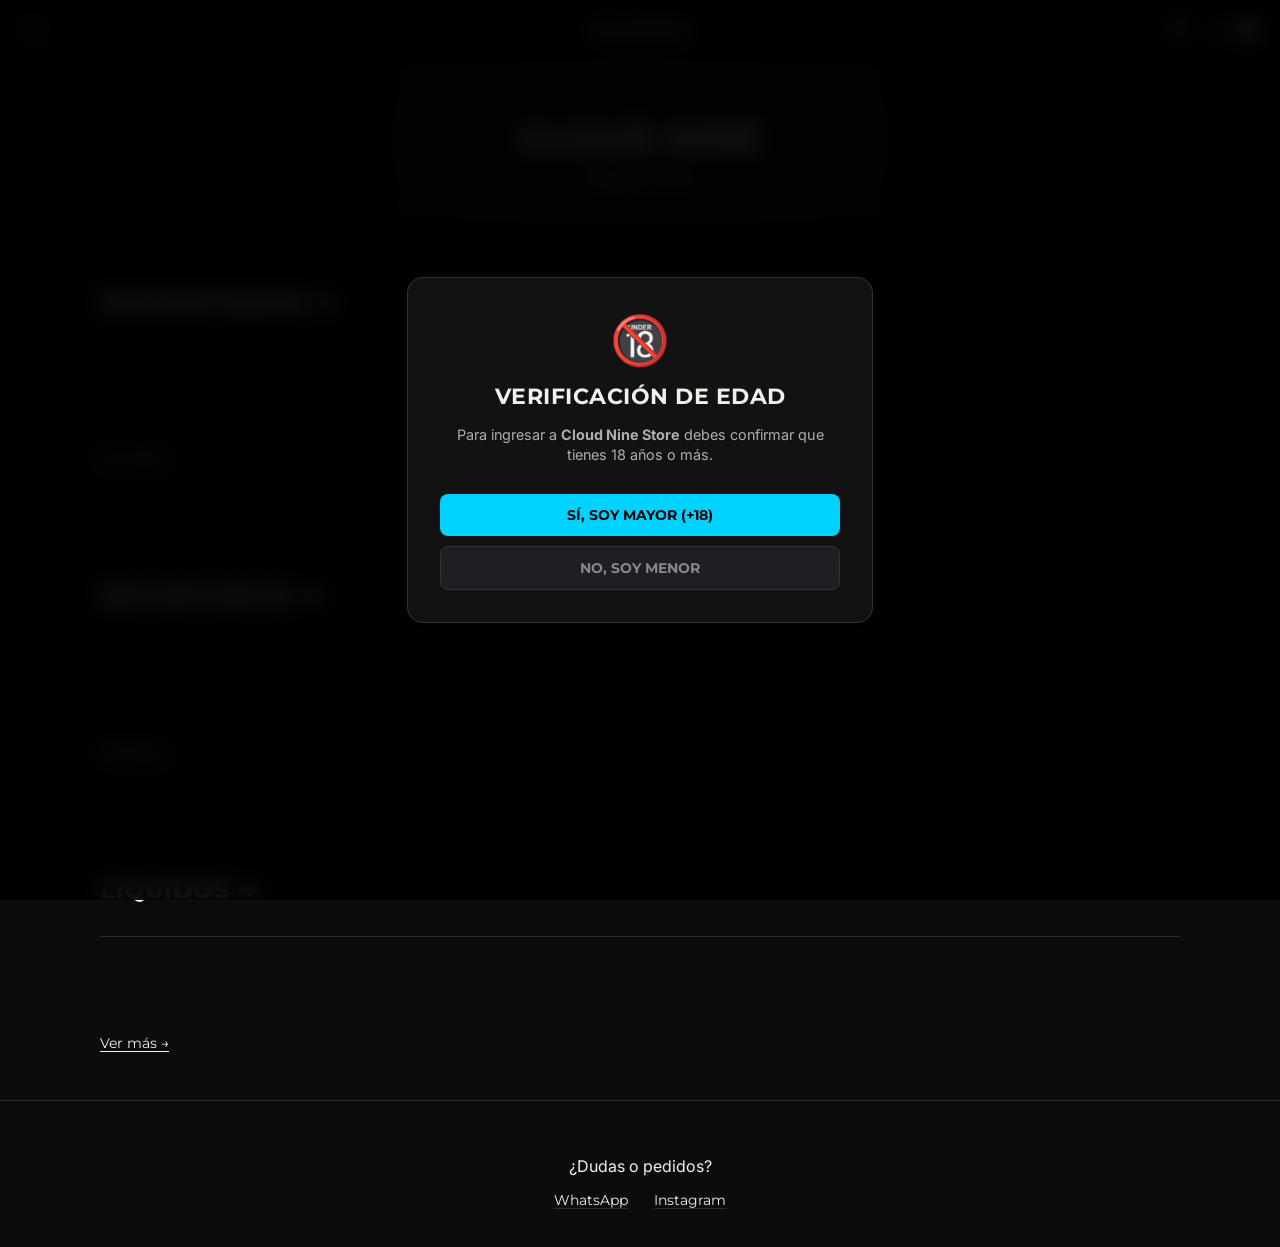
<file: index.html>
<!DOCTYPE html>
<html lang="es-AR">
<head>
  <meta charset="utf-8">
  <meta name="viewport" content="width=device-width, initial-scale=1">

  <!-- Open Graph / Facebook / WhatsApp -->
  <meta property="og:type" content="website" />
  <meta property="og:url" content="https://tu-dominio.com/" />
  <meta property="og:title" content="Cloud Nine Vape Store | Catálogo Online" />
  <meta property="og:description" content="E-liquids, pod systems y descartables con envío directo. Revisa nuestro catálogo actualizado." />
  <meta property="og:image" content="https://tu-dominio.com/assets/og-image.jpg" />

  <!-- Twitter -->
  <meta name="twitter:card" content="summary_large_image" />
  <meta name="twitter:title" content="Cloud Nine Vape Store | Catálogo Online" />
  <meta name="twitter:description" content="E-liquids, pod systems y descartables con envío directo. Revisa nuestro catálogo actualizado." />
  <meta name="twitter:image" content="https://tu-dominio.com/assets/og-image.jpg" />

  <title>Cloud Nine | Vape Store</title>
  
  <!-- Favicon -->
  <link rel="icon" type="image/png" href="logo.png">
  
  <link rel="stylesheet" href="style.css">

  <!-- Google Fonts: Montserrat & Inter -->
  <link rel="preconnect" href="https://fonts.googleapis.com">
  <link rel="preconnect" href="https://fonts.gstatic.com" crossorigin>
  <link href="https://fonts.googleapis.com/css2?family=Inter:wght@400;500;600&family=Montserrat:wght@600;700;800&display=swap" rel="stylesheet">
</head>
<body>

  <!-- TOPBAR -->
  <nav class="topbar">
    <button class="menu-toggle" id="menuToggle" aria-expanded="false" aria-label="Abrir menú">
      <span></span>
      <span></span>
      <span></span>
    </button>

    <a href="index.html" class="brand-logo">Cloud Nine</a>

    <div class="topbar-actions">
      <button class="search-toggle" id="searchToggle" aria-label="Abrir buscador">🔍</button>
      <button class="cart-toggle" id="cartToggle" aria-label="Ver carrito">
        🛒 <span class="cart-count" id="cartCount">0</span>
      </button>
    </div>
  </nav>

  <!-- Buscador flotante -->
  <div class="search-bar" id="searchBar">
    <input type="text" id="searchInput" placeholder="Buscar modelo, marca o sabor..." aria-label="Buscar productos">
    <button id="searchClose" aria-label="Cerrar búsqueda">×</button>
  </div>

  <!-- Menú lateral -->
  <div class="menu-overlay" id="menuOverlay">
    <button class="menu-close" id="menuClose" aria-label="Cerrar menú">×</button>
    <a href="index.html">Inicio</a>

    <details class="menu-group">
      <summary>Descartables</summary>
      <div class="submenu" id="submenu-descartables"></div>
    </details>

    <details class="menu-group">
      <summary>Recargables</summary>
      <div class="submenu" id="submenu-recargables"></div>
    </details>

    <details class="menu-group">
      <summary>Líquidos</summary>
      <div class="submenu" id="submenu-liquidos"></div>
    </details>
  </div>

  <!-- PANEL DEL CARRITO -->
  <aside class="cart-panel" id="cartPanel">
    <div class="cart-header">
      <h2>Tu Carrito</h2>
      <button id="cartClose" aria-label="Cerrar carrito">&times;</button>
    </div>

    <div id="cartItems" class="cart-items"></div>

    <div class="cart-checkout-form">
      <h4>Datos para el pedido</h4>
      
      <label for="clientName">Nombre y Apellido</label>
      <input type="text" id="clientName" placeholder="Ej: Lucas Pérez" required />

      <label for="deliveryMethod">Método de entrega</label>
      <select id="deliveryMethod">
        <option value="retiro">Retiro en persona</option>
        <option value="alta-gracia">Envío en Alta Gracia (GRATIS)</option>
        <option value="alrededores">Envío a alrededores ($5.000)</option>
      </select>

      <div id="shippingSummary" class="shipping-summary">
        <span class="shipping-label">Costo de envío:</span>
        <span id="shippingCostBadge" class="badge-free">¡GRATIS!</span>
      </div>

      <div id="townGroup" class="address-group" style="display: none;">
        <label for="clientTown">Localidad de alrededores</label>
        <select id="clientTown">
          <option value="Anisacate">Anisacate</option>
          <option value="La Bolsa">La Bolsa</option>
          <option value="Villa del Prado">Villa del Prado</option>
          <option value="Los Aromos">Los Aromos</option>
          <option value="La Serranita">La Serranita</option>
          <option value="Santa Ana">Santa Ana</option>
          <option value="Falda del Carmen">Falda del Carmen</option>
          <option value="Otro">Otro (Especificar)</option>
        </select>

        <div id="customTownGroup" style="display: none; margin-top: 8px;">
          <label for="clientCustomTown">Nombre de la localidad / paraje</label>
          <input type="text" id="clientCustomTown" placeholder="Ej: Valle Alegre, San Isidro, etc." />
        </div>
      </div>

      <div id="addressGroup" class="address-group" style="display: none;">
        <label for="clientAddress">Dirección de envío</label>
        <input type="text" id="clientAddress" placeholder="Ej: Calle / Av. y altura" />
      </div>
    </div>

    <div class="cart-footer">
      <div id="cartTotal" class="cart-total">Total: $ 0</div>
      <button id="btnMercadoPago" class="btn-mp">
        💳 Pagar con Mercado Pago
      </button>
      <button id="cartCheckout" class="cart-checkout-btn">
        📲 Pedir por WhatsApp
      </button>
    </div>
  </aside>

  <!-- HEADER / HERO -->
  <header class="main-header">
    <h1>Cloud Nine</h1>
    <p>Catálogo Online</p>
  </header>

  <main>

    <section class="catalog">

      <a href="descartables.html" class="section-head-link">
        <div class="section-head">
          <h2>Descartables ➔</h2>
        </div>
      </a>

      <div class="grid" id="grid-descartables"></div>

      <a class="ver-mas" href="descartables.html">
        Ver más →
      </a>
    </section>

    <section class="catalog">
      <a href="recargables.html" class="section-head-link">
        <div class="section-head">
          <h2>Recargables ➔</h2>
        </div>
      </a>

      <div class="grid" id="grid-recargables"></div>

      <a class="ver-mas" href="recargables.html">
        Ver más →
      </a>
    </section>

    <section class="catalog">
      <a href="liquidos.html" class="section-head-link">
        <div class="section-head">
          <h2>Líquidos ➔</h2>
        </div>
      </a>

      <div class="grid" id="grid-liquidos"></div>

      <a class="ver-mas" href="liquidos.html">
        Ver más →
      </a>
    </section>
  </main>

  <div id="toast" class="toast"></div>

  <footer>
    <p>¿Dudas o pedidos?</p>
    <div class="links">
      <a href="https://wa.me/5493547322726" target="_blank">WhatsApp</a>
      <a href="https://instagram.com/cloudnine.ag" target="_blank">Instagram</a>
    </div>
  </footer>

  <script src="script.js"></script>
  <div id="backdrop" class="backdrop"></div>

  <div id="ageModal" class="age-modal">
    <div class="age-modal-content">
      <div class="age-modal-icon">🔞</div>
      <h2>Verificación de Edad</h2>
      <p>Para ingresar a <strong>Cloud Nine Store</strong> debes confirmar que tienes 18 años o más.</p>
      <div class="age-modal-buttons">
        <button id="btnAgeYes" class="age-btn primary">SÍ, SOY MAYOR (+18)</button>
        <button id="btnAgeNo" class="age-btn secondary">NO, SOY MENOR</button>
      </div>
    </div>
  </div>


</body>
</html>
</file>
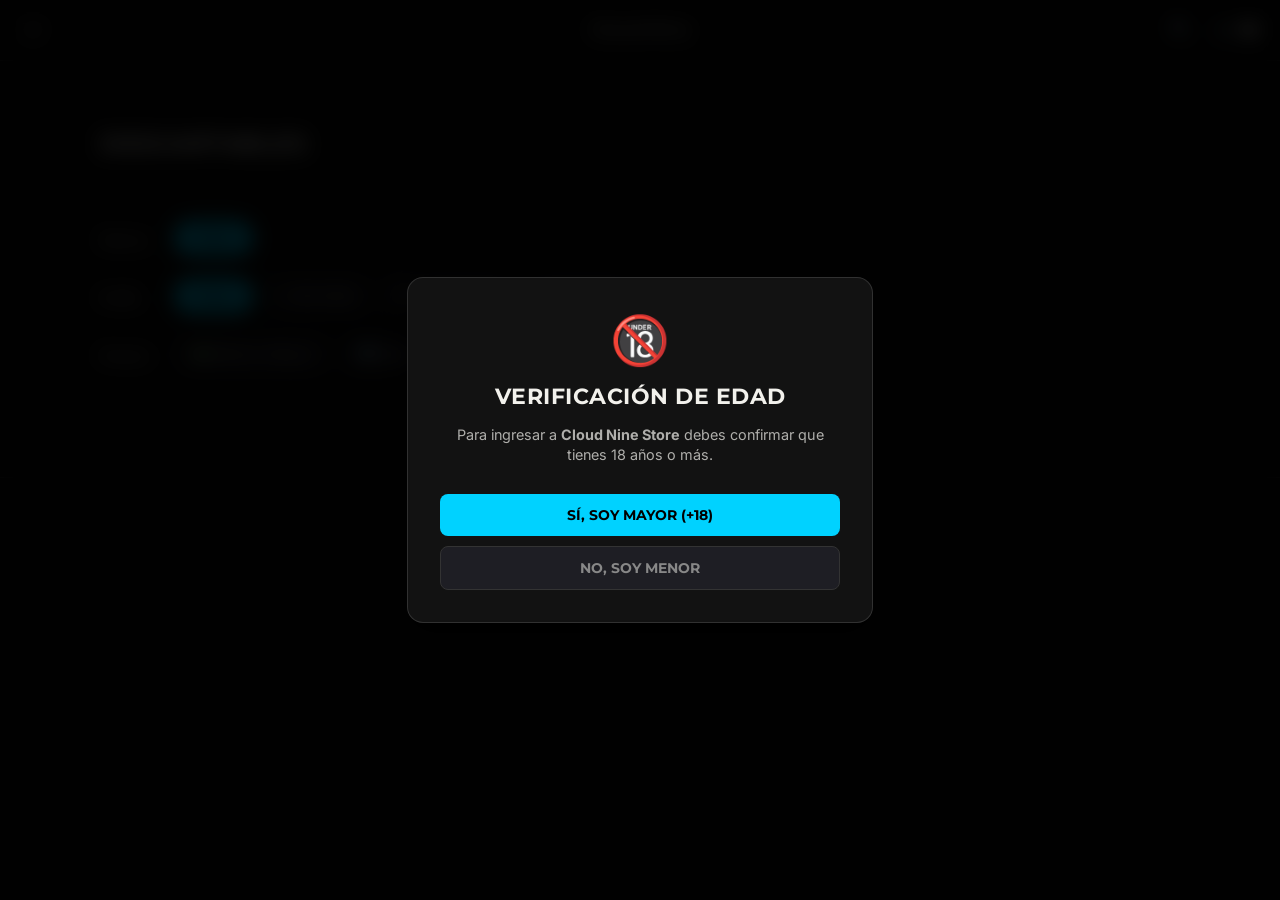
<file: descartables.html>
<!DOCTYPE html>
<html lang="es-AR">
	<head>
	  <meta charset="utf-8">
	  <meta name="viewport" content="width=device-width, initial-scale=1">

	  <!-- Open Graph / Facebook / WhatsApp -->
		<meta property="og:type" content="website" />
		<meta property="og:url" content="https://tu-dominio.com/" />
		<meta property="og:title" content="Cloud Nine Vape Store | Catálogo Online" />
		<meta property="og:description" content="E-liquids, pod systems y descartables con envío directo. Revisa nuestro catálogo actualizado." />
		<meta property="og:image" content="https://tu-dominio.com/assets/og-image.jpg" />

		<!-- Twitter -->
		<meta name="twitter:card" content="summary_large_image" />
		<meta name="twitter:title" content="Cloud Nine Vape Store | Catálogo Online" />
		<meta name="twitter:description" content="E-liquids, pod systems y descartables con envío directo. Revisa nuestro catálogo actualizado." />
		<meta name="twitter:image" content="https://tu-dominio.com/assets/og-image.jpg" />

	  <title>Descartables | Cloud Nine</title>
	  <link rel="stylesheet" href="style.css">

    <!-- Google Fonts: Montserrat & Inter -->
    <link rel="preconnect" href="https://fonts.googleapis.com">
    <link rel="preconnect" href="https://fonts.gstatic.com" crossorigin>
    <link href="https://fonts.googleapis.com/css2?family=Inter:wght@400;500;600&family=Montserrat:wght@600;700;800&display=swap" rel="stylesheet">
    <!-- Favicon -->
<link rel="icon" type="image/png" href="logo.png">

	</head>
	<body>

		<nav class="topbar">

  <!-- 1. Izquierda: Hamburguesa -->
  <button class="menu-toggle" id="menuToggle" aria-expanded="false" aria-label="Abrir menú">
    <span></span>
    <span></span>
    <span></span>
  </button>

  <!-- 2. Centro: Marca -->
 <a href="index.html" class="brand-logo">Cloud Nine</a>

  <!-- 3. Derecha: Acciones (Lupa + Carrito) -->
  <div class="topbar-actions">
    <button class="search-toggle" id="searchToggle" aria-label="Abrir buscador">
      🔍
    </button>

    <button class="cart-toggle" id="cartToggle" aria-label="Ver carrito">
      🛒 <span class="cart-count" id="cartCount">0</span>
    </button>
  </div>

</nav>

		  <!-- Buscador flotante en el header -->
		<div class="search-bar" id="searchBar">
		   	<input 
		      type="text" 
		      id="searchInput" 
		      placeholder="Buscar modelo, marca o sabor..." 
		      aria-label="Buscar productos"
		    >
		    <button id="searchClose" aria-label="Cerrar búsqueda">×</button>
		</div>


	  <div class="menu-overlay" id="menuOverlay">

	    <button class="menu-close" id="menuClose" aria-label="Cerrar menú">
	      ×
	    </button>

	    <a href="index.html">Inicio</a>

	    <details class="menu-group">
	      <summary>Descartables</summary>
	      <div class="submenu" id="submenu-descartables"></div>
	    </details>

	    <details class="menu-group">
	      <summary>Recargables</summary>
	      <div class="submenu" id="submenu-recargables"></div>
	    </details>

	    <details class="menu-group">
	      <summary>Líquidos</summary>
	      <div class="submenu" id="submenu-liquidos"></div>
	    </details>

	  </div>


  <!-- PANEL DEL CARRITO -->
<aside class="cart-panel" id="cartPanel">
  <div class="cart-header">
    <h2>Tu Carrito</h2>
    <button id="cartClose" aria-label="Cerrar carrito">&times;</button>
  </div>

  <!-- Lista dinámica de productos agregados -->
  <div id="cartItems" class="cart-items"></div>

  <!-- FORMULARIO DE DATOS DEL CLIENTE DENTRO DEL CARTPANEL -->
  <div class="cart-checkout-form">
    <h4>Datos para el pedido</h4>
    
    <label for="clientName">Nombre y Apellido</label>
    <input type="text" id="clientName" placeholder="Ej: Lucas Pérez" required />

    <label for="deliveryMethod">Método de entrega</label>
    <select id="deliveryMethod">
      <option value="retiro">Retiro en persona</option>
      <option value="alta-gracia">Envío en Alta Gracia (GRATIS)</option>
      <option value="alrededores">Envío a alrededores ($5.000)</option>
    </select>

    <!-- RESUMEN / INDICADOR VISUAL DE ENVÍO -->
    <div id="shippingSummary" class="shipping-summary">
      <span class="shipping-label">Costo de envío:</span>
      <span id="shippingCostBadge" class="badge-free">¡GRATIS!</span>
    </div>

    <!-- Selector de localidades para alrededores -->
    <div id="townGroup" class="address-group" style="display: none;">
      <label for="clientTown">Localidad de alrededores</label>
      <select id="clientTown">
        <option value="Anisacate">Anisacate</option>
        <option value="La Bolsa">La Bolsa</option>
        <option value="Villa del Prado">Villa del Prado</option>
        <option value="Los Aromos">Los Aromos</option>
        <option value="La Serranita">La Serranita</option>
        <option value="Santa Ana">Santa Ana</option>
        <option value="Falda del Carmen">Falda del Carmen</option>
        <option value="Otro">Otro (Especificar)</option>
      </select>

      <!-- Campo que se abre SOLO si elige "Otro" -->
      <div id="customTownGroup" style="display: none; margin-top: 8px;">
        <label for="clientCustomTown">Nombre de la localidad / paraje</label>
        <input type="text" id="clientCustomTown" placeholder="Ej: Valle Alegre, San Isidro, etc." />
      </div>
    </div>

    <!-- Campo de dirección para envíos -->
    <div id="addressGroup" class="address-group" style="display: none;">
      <label for="clientAddress">Dirección de envío</label>
      <input type="text" id="clientAddress" placeholder="Ej: Calle / Av. y altura" />
    </div>
  </div>

  <!-- RESUMEN Y BOTÓN -->
    <div class="cart-footer">
      <div id="cartTotal" class="cart-total">Total: $ 0</div>
      <button id="btnMercadoPago" class="btn-mp">
        💳 Pagar con Mercado Pago
      </button>
      <button id="cartCheckout" class="cart-checkout-btn">
        📲 Pedir por WhatsApp
      </button>
    </div>
  </aside>


		<main>

    		<section class="catalog">

      			<div class="section-head">
        			<h2>Descartables</h2>
      			</div>

      			<div class="filters-container">
  						<div class="filter-group">
	              <span class="filter-label">Marca:</span>
	              <div class="puff-filters" id="brandFilters">
	                <button class="filter-btn active" data-brand="all">Todas</button>
	              </div>
          		</div>

						  <div class="filter-group">
						    <span class="filter-label">Puffs:</span>
						    <div class="puff-filters" id="puffFilters">
						      <button class="filter-btn active" data-range="all">Todos</button>
						      <button class="filter-btn" data-range="low">&lt; 10k Puffs</button>
						      <button class="filter-btn" data-range="mid">10k - 25k Puffs</button>
						      <button class="filter-btn" data-range="high">+30k Puffs</button>
						    </div>
						  </div>

						  <div class="filter-group">
						    <span class="filter-label">Precio:</span>
						    <div class="puff-filters">
						      <button class="filter-btn sort-btn" onclick="ordenarProductos('asc', this)">💵 Menor a Mayor</button>
						      <button class="filter-btn sort-btn" onclick="ordenarProductos('desc', this)">💎 Mayor a Menor</button>
						    </div>
						  </div>

						</div>

      			<!-- El script.js cargará todos los descartables acá -->
      			<div class="grid" id="grid-descartables"></div>
    		
    		</section>
  		</main>

<!-- Toast Notification -->
<div id="toast" class="toast"></div>

	  <footer>

	    <p>¿Dudas o pedidos?</p>

	    <div class="links">

	      <a href="https://wa.me/5493547322726" target="_blank">
	        WhatsApp
	      </a>

	      <a href="https://instagram.com/cloudnine.ag" target="_blank">
	        Instagram
	      </a>

	    </div>

	  </footer>


	  <script src="script.js"></script>
  <!-- Backdrop/Overlay global -->
  <div id="backdrop" class="backdrop"></div>

	<div id="ageModal" class="age-modal">
	  <div class="age-modal-content">
	    <div class="age-modal-icon">🔞</div>
	    <h2>Verificación de Edad</h2>
	    <p>Para ingresar a <strong>Cloud Nine Store</strong> debes confirmar que tienes 18 años o más.</p>
	    <div class="age-modal-buttons">
	      <button id="btnAgeYes" class="age-btn primary">SÍ, SOY MAYOR (+18)</button>
	      <button id="btnAgeNo" class="age-btn secondary">NO, SOY MENOR</button>
	    </div>
	  </div>
	</div>


	</body>
</html>
</file>
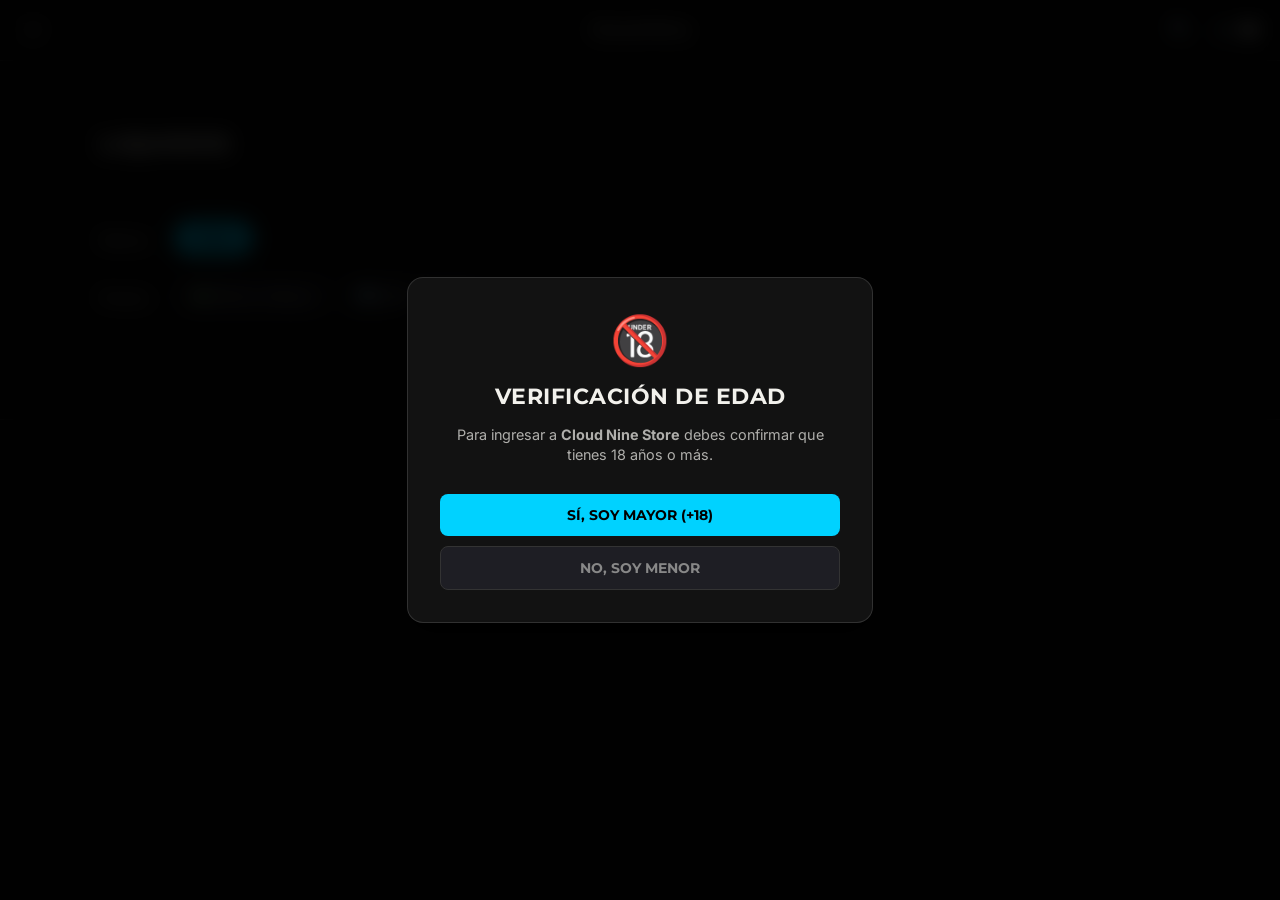
<file: liquidos.html>
<!DOCTYPE html>
<html lang="es-AR">
	<head>
	  <meta charset="utf-8">
	  <meta name="viewport" content="width=device-width, initial-scale=1">

    <!-- Open Graph / Facebook / WhatsApp -->
    <meta property="og:type" content="website" />
    <meta property="og:url" content="https://tu-dominio.com/" />
    <meta property="og:title" content="Cloud Nine Vape Store | Catálogo Online" />
    <meta property="og:description" content="E-liquids, pod systems y descartables con envío directo. Revisa nuestro catálogo actualizado." />
    <meta property="og:image" content="https://tu-dominio.com/assets/og-image.jpg" />

    <!-- Twitter -->
    <meta name="twitter:card" content="summary_large_image" />
    <meta name="twitter:title" content="Cloud Nine Vape Store | Catálogo Online" />
    <meta name="twitter:description" content="E-liquids, pod systems y descartables con envío directo. Revisa nuestro catálogo actualizado." />
    <meta name="twitter:image" content="https://tu-dominio.com/assets/og-image.jpg" />


	  <title>Líquidos | Cloud Nine</title>
	  <link rel="stylesheet" href="style.css">

          <!-- Google Fonts: Montserrat & Inter -->
    <link rel="preconnect" href="https://fonts.googleapis.com">
    <link rel="preconnect" href="https://fonts.gstatic.com" crossorigin>
    <link href="https://fonts.googleapis.com/css2?family=Inter:wght@400;500;600&family=Montserrat:wght@600;700;800&display=swap" rel="stylesheet">
    <!-- Favicon -->
<link rel="icon" type="image/png" href="logo.png">

	</head>
	<body>

<nav class="topbar">

  <!-- 1. Izquierda: Hamburguesa -->
  <button class="menu-toggle" id="menuToggle" aria-expanded="false" aria-label="Abrir menú">
    <span></span>
    <span></span>
    <span></span>
  </button>

  <!-- 2. Centro: Marca -->
  <a href="index.html" class="brand-logo">Cloud Nine</a>

  <!-- 3. Derecha: Acciones (Lupa + Carrito) -->
  <div class="topbar-actions">
    <button class="search-toggle" id="searchToggle" aria-label="Abrir buscador">
      🔍
    </button>

    <button class="cart-toggle" id="cartToggle" aria-label="Ver carrito">
      🛒 <span class="cart-count" id="cartCount">0</span>
    </button>
  </div>

</nav>
<!-- Buscador flotante en el header -->
	  	<div class="search-bar" id="searchBar">
	    	<input 
		      type="text" 
		      id="searchInput" 
		      placeholder="Buscar modelo, marca o sabor..." 
		      aria-label="Buscar productos"
	    	>
	    	<button id="searchClose" aria-label="Cerrar búsqueda">×</button>
	  	</div>


	  	<div class="menu-overlay" id="menuOverlay">

		    <button class="menu-close" id="menuClose" aria-label="Cerrar menú">
		      ×
		    </button>

		    <a href="index.html">Inicio</a>

		    <details class="menu-group">
		      	<summary>Descartables</summary>
		      	<div class="submenu" id="submenu-descartables"></div>
		    </details>

		    <details class="menu-group">
		      	<summary>Recargables</summary>
		      	<div class="submenu" id="submenu-recargables"></div>
		    </details>

		    <details class="menu-group">
		      	<summary>Líquidos</summary>
		      	<div class="submenu" id="submenu-liquidos"></div>
		    </details>

	 	</div>


  <!-- PANEL DEL CARRITO -->
<aside class="cart-panel" id="cartPanel">
  <div class="cart-header">
    <h2>Tu Carrito</h2>
    <button id="cartClose" aria-label="Cerrar carrito">&times;</button>
  </div>

  <!-- Lista dinámica de productos agregados -->
  <div id="cartItems" class="cart-items"></div>

  <!-- FORMULARIO DE DATOS DEL CLIENTE DENTRO DEL CARTPANEL -->
  <div class="cart-checkout-form">
    <h4>Datos para el pedido</h4>
    
    <label for="clientName">Nombre y Apellido</label>
    <input type="text" id="clientName" placeholder="Ej: Lucas Pérez" required />

    <label for="deliveryMethod">Método de entrega</label>
    <select id="deliveryMethod">
      <option value="retiro">Retiro en persona</option>
      <option value="alta-gracia">Envío en Alta Gracia (GRATIS)</option>
      <option value="alrededores">Envío a alrededores ($5.000)</option>
    </select>

    <!-- RESUMEN / INDICADOR VISUAL DE ENVÍO -->
    <div id="shippingSummary" class="shipping-summary">
      <span class="shipping-label">Costo de envío:</span>
      <span id="shippingCostBadge" class="badge-free">¡GRATIS!</span>
    </div>

    <!-- Selector de localidades para alrededores -->
    <div id="townGroup" class="address-group" style="display: none;">
      <label for="clientTown">Localidad de alrededores</label>
      <select id="clientTown">
        <option value="Anisacate">Anisacate</option>
        <option value="La Bolsa">La Bolsa</option>
        <option value="Villa del Prado">Villa del Prado</option>
        <option value="Los Aromos">Los Aromos</option>
        <option value="La Serranita">La Serranita</option>
        <option value="Santa Ana">Santa Ana</option>
        <option value="Falda del Carmen">Falda del Carmen</option>
        <option value="Otro">Otro (Especificar)</option>
      </select>

      <!-- Campo que se abre SOLO si elige "Otro" -->
      <div id="customTownGroup" style="display: none; margin-top: 8px;">
        <label for="clientCustomTown">Nombre de la localidad / paraje</label>
        <input type="text" id="clientCustomTown" placeholder="Ej: Valle Alegre, San Isidro, etc." />
      </div>
    </div>

    <!-- Campo de dirección para envíos -->
    <div id="addressGroup" class="address-group" style="display: none;">
      <label for="clientAddress">Dirección de envío</label>
      <input type="text" id="clientAddress" placeholder="Ej: Calle / Av. y altura" />
    </div>
  </div>

  <!-- RESUMEN Y BOTÓN -->
    <div class="cart-footer">
      <div id="cartTotal" class="cart-total">Total: $ 0</div>
      <button id="btnMercadoPago" class="btn-mp">
        💳 Pagar con Mercado Pago
      </button>
      <button id="cartCheckout" class="cart-checkout-btn">
        📲 Pedir por WhatsApp
      </button>
    </div>
</aside>

		<main>

    		<section class="catalog">

      			<div class="section-head">
        			<h2>Liquidos</h2>
      			</div>

            <div class="filters-container">

              <div class="filter-group">
                <span class="filter-label">Marca:</span>
                  <div class="puff-filters" id="brandFilters">
                    <button class="filter-btn active" data-brand="all">Todas</button>
                    </div>
              </div>

              <div class="filter-group">
                <span class="filter-label">Precio:</span>
                <div class="puff-filters">
                  <button class="filter-btn sort-btn" onclick="ordenarProductos('asc', this)">💵 Menor a Mayor</button>
                  <button class="filter-btn sort-btn" onclick="ordenarProductos('desc', this)">💎 Mayor a Menor</button>
                </div>
              </div>
            </div>


      <!-- El script.js cargará todos los liquidos acá -->
      		<div class="grid" id="grid-liquidos"></div>
    		
    		</section>
  		</main>

<!-- Toast Notification -->
<div id="toast" class="toast"></div>

	  <footer>

	    <p>¿Dudas o pedidos?</p>

	    <div class="links">

	      <a href="https://wa.me/5493547322726" target="_blank">
	        WhatsApp
	      </a>

	      <a href="https://instagram.com/cloudnine.ag" target="_blank">
	        Instagram
	      </a>

	    </div>

	  </footer>


	  <script src="script.js"></script>
  <!-- Backdrop/Overlay global -->
  <div id="backdrop" class="backdrop"></div>

  <div id="ageModal" class="age-modal">
    <div class="age-modal-content">
      <div class="age-modal-icon">🔞</div>
      <h2>Verificación de Edad</h2>
      <p>Para ingresar a <strong>Cloud Nine Store</strong> debes confirmar que tienes 18 años o más.</p>
      <div class="age-modal-buttons">
        <button id="btnAgeYes" class="age-btn primary">SÍ, SOY MAYOR (+18)</button>
        <button id="btnAgeNo" class="age-btn secondary">NO, SOY MENOR</button>
      </div>
    </div>
  </div>

	</body>
</html>
</file>
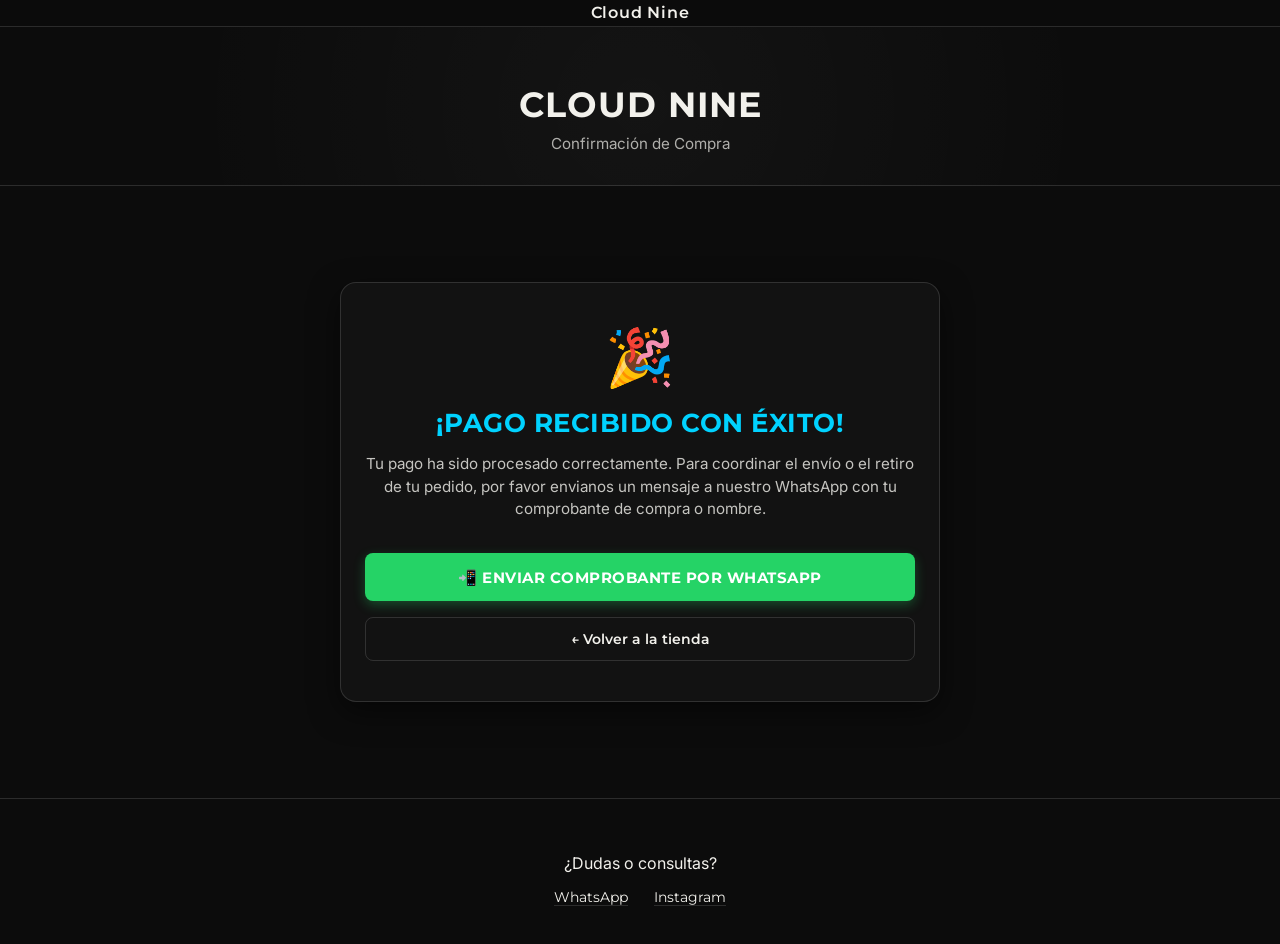
<file: pago-exitoso.html>
<!DOCTYPE html>
<html lang="es-AR">
<head>
  <meta charset="utf-8">
  <meta name="viewport" content="width=device-width, initial-scale=1">

  <title>¡Pago Exitoso! | Cloud Nine</title>
  
  <!-- Favicon -->
  <link rel="icon" type="image/png" href="logo.png">
  
  <link rel="stylesheet" href="style.css">

  <!-- Google Fonts: Montserrat & Inter -->
  <link rel="preconnect" href="https://fonts.googleapis.com">
  <link rel="preconnect" href="https://fonts.gstatic.com" crossorigin>
  <link href="https://fonts.googleapis.com/css2?family=Inter:wght@400;500;600&family=Montserrat:wght@600;700;800&display=swap" rel="stylesheet">

  <style>
    .success-container {
      max-width: 550px;
      margin: 3rem auto;
      padding: 2.5rem 1.5rem;
      text-align: center;
      background: #121212;
      border: 1px solid var(--line);
      border-radius: 16px;
      box-shadow: 0 10px 30px rgba(0, 0, 0, 0.5);
    }

    .success-icon {
      font-size: 3.5rem;
      margin-bottom: 1rem;
      display: inline-block;
    }

    .success-title {
      font-family: var(--font-titles);
      font-size: 1.6rem;
      color: #00d2ff;
      margin: 0 0 0.8rem 0;
    }

    .success-text {
      font-family: var(--font-body);
      font-size: 0.95rem;
      opacity: 0.8;
      line-height: 1.5;
      margin-bottom: 2rem;
    }

    .actions-group {
      display: flex;
      flex-direction: column;
      gap: 1rem;
    }

    .btn-wsp {
      background-color: #25d366;
      color: #ffffff;
      font-family: var(--font-titles);
      font-weight: 700;
      font-size: 0.95rem;
      text-transform: uppercase;
      letter-spacing: 0.5px;
      padding: 0.9rem 1.2rem;
      border-radius: 8px;
      text-decoration: none;
      display: flex;
      align-items: center;
      justify-content: center;
      gap: 0.5rem;
      box-shadow: 0 4px 12px rgba(37, 211, 102, 0.3);
      transition: all 0.2s ease;
    }

    .btn-wsp:hover {
      background-color: #1ebc57;
      transform: translateY(-2px);
      box-shadow: 0 6px 16px rgba(37, 211, 102, 0.4);
    }

    .btn-back {
      background: transparent;
      color: var(--ink);
      border: 1px solid var(--line);
      font-family: var(--font-titles);
      font-weight: 600;
      font-size: 0.85rem;
      padding: 0.8rem 1.2rem;
      border-radius: 8px;
      text-decoration: none;
      transition: all 0.2s ease;
    }

    .btn-back:hover {
      border-color: var(--ink);
      background: rgba(255, 255, 255, 0.05);
    }
  </style>
</head>
<body>

  <!-- TOPBAR -->
  <nav class="topbar">
    <a href="index.html" class="brand-logo">Cloud Nine</a>
  </nav>

  <!-- HEADER / HERO -->
  <header class="main-header">
    <h1>Cloud Nine</h1>
    <p>Confirmación de Compra</p>
  </header>

  <main class="catalog">
    <div class="success-container">
      <div class="success-icon">🎉</div>
      <h2 class="success-title">¡Pago Recibido con Éxito!</h2>
      <p class="success-text">
        Tu pago ha sido procesado correctamente. Para coordinar el envío o el retiro de tu pedido, por favor envianos un mensaje a nuestro WhatsApp con tu comprobante de compra o nombre.
      </p>

      <div class="actions-group">
        <a href="https://wa.me/5493547322726?text=Hola!%20Acabo%20de%20realizar%20un%20pago%20por%20Mercado%20Pago%20en%20la%20web%20y%20quiero%20coordinar%20mi%20pedido." target="_blank" class="btn-wsp">
          📲 Enviar comprobante por WhatsApp
        </a>

        <a href="index.html" class="btn-back">
          ← Volver a la tienda
        </a>
      </div>
    </div>
  </main>

  <footer>
    <p>¿Dudas o consultas?</p>
    <div class="links">
      <a href="https://wa.me/5493547322726" target="_blank">WhatsApp</a>
      <a href="https://instagram.com/cloudnine.ag" target="_blank">Instagram</a>
    </div>
  </footer>

  <script>
    // Limpia el carrito en LocalStorage al completar el pago exitosamente
    localStorage.removeItem('cart');
  </script>

</body>
</html>
</file>
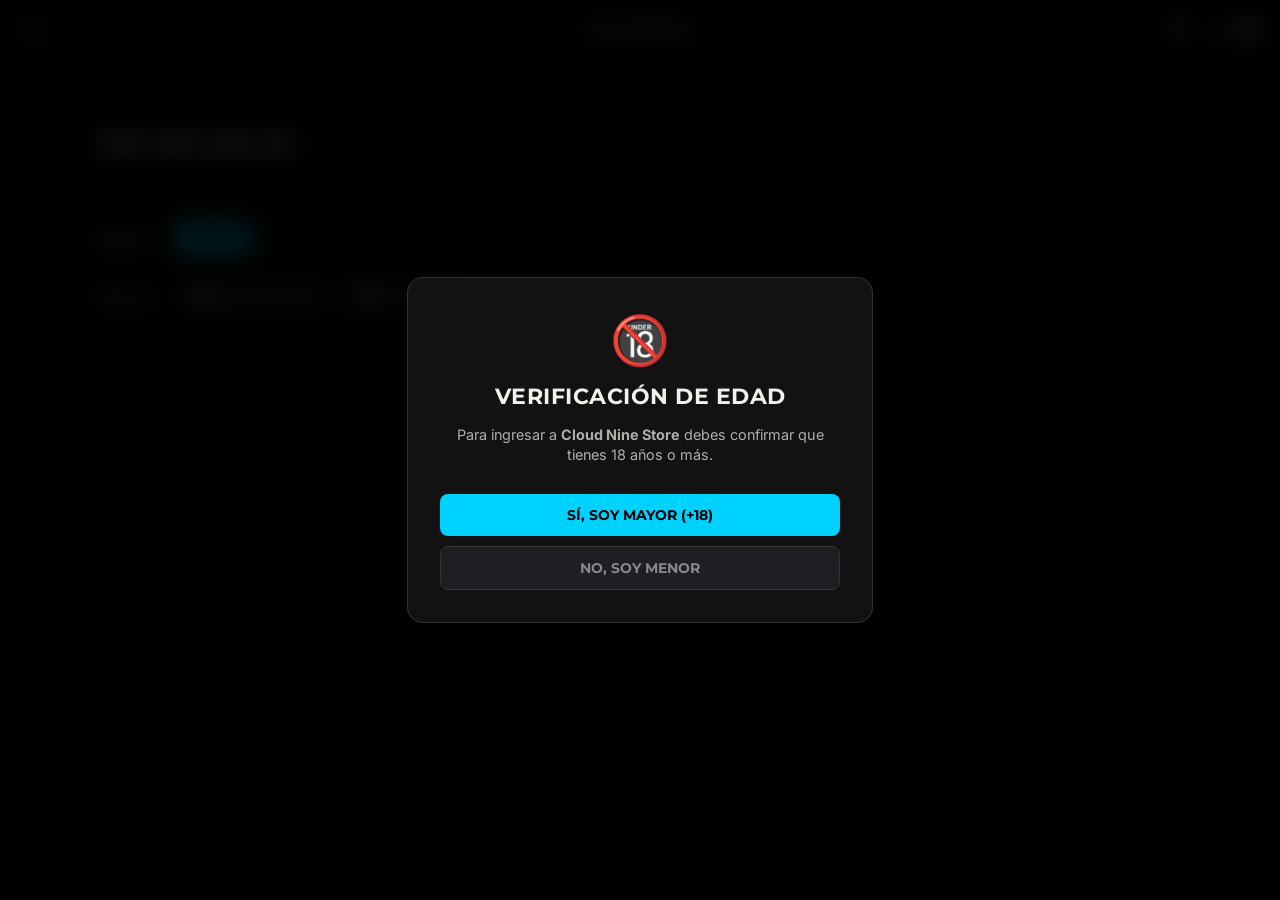
<file: recargables.html>
<!DOCTYPE html>
<html lang="es-AR">
<head>
  <meta charset="utf-8">
  <meta name="viewport" content="width=device-width, initial-scale=1">

    <!-- Open Graph / Facebook / WhatsApp -->
  <meta property="og:type" content="website" />
  <meta property="og:url" content="https://tu-dominio.com/" />
  <meta property="og:title" content="Cloud Nine Vape Store | Catálogo Online" />
  <meta property="og:description" content="E-liquids, pod systems y descartables con envío directo. Revisa nuestro catálogo actualizado." />
  <meta property="og:image" content="https://tu-dominio.com/assets/og-image.jpg" />

  <!-- Twitter -->
  <meta name="twitter:card" content="summary_large_image" />
  <meta name="twitter:title" content="Cloud Nine Vape Store | Catálogo Online" />
  <meta name="twitter:description" content="E-liquids, pod systems y descartables con envío directo. Revisa nuestro catálogo actualizado." />
  <meta name="twitter:image" content="https://tu-dominio.com/assets/og-image.jpg" />


  <title>Recargables | Cloud Nine</title>
  <link rel="stylesheet" href="style.css">

      <!-- Google Fonts: Montserrat & Inter -->
  <link rel="preconnect" href="https://fonts.googleapis.com">
  <link rel="preconnect" href="https://fonts.gstatic.com" crossorigin>
  <link href="https://fonts.googleapis.com/css2?family=Inter:wght@400;500;600&family=Montserrat:wght@600;700;800&display=swap" rel="stylesheet">
  <!-- Favicon -->
<link rel="icon" type="image/png" href="logo.png">

</head>
<body>

	<nav class="topbar">

  <!-- 1. Izquierda: Hamburguesa -->
	  	<button class="menu-toggle" id="menuToggle" aria-expanded="false" aria-label="Abrir menú">
		    <span></span>
		    <span></span>
		    <span></span>
	  	</button>

  <!-- 2. Centro: Marca -->
  		<a href="index.html" class="brand-logo">Cloud Nine</a>

  <!-- 3. Derecha: Acciones (Lupa + Carrito) -->
	  	<div class="topbar-actions">
			<button class="search-toggle" id="searchToggle" aria-label="Abrir buscador">
	      🔍
	    	</button>

	    	<button class="cart-toggle" id="cartToggle" aria-label="Ver carrito">
	      🛒 <span class="cart-count" id="cartCount">0</span>
	    	</button>
	  	</div>

	</nav>

	<!-- Buscador flotante en el header -->
	<div class="search-bar" id="searchBar">
	    <input 
	      type="text" 
	      id="searchInput" 
	      placeholder="Buscar modelo, marca o sabor..." 
	      aria-label="Buscar productos"
	    >
	    <button id="searchClose" aria-label="Cerrar búsqueda">×</button>
	</div>


	  <div class="menu-overlay" id="menuOverlay">

	    <button class="menu-close" id="menuClose" aria-label="Cerrar menú">
	      ×
	    </button>

	    <a href="index.html">Inicio</a>

	    <details class="menu-group">
	      <summary>Descartables</summary>
	      <div class="submenu" id="submenu-descartables"></div>
	    </details>

	    <details class="menu-group">
	      <summary>Recargables</summary>
	      <div class="submenu" id="submenu-recargables"></div>
	    </details>

	    <details class="menu-group">
	      <summary>Líquidos</summary>
	      <div class="submenu" id="submenu-liquidos"></div>
	    </details>

	  </div>


  <!-- PANEL DEL CARRITO -->

<aside class="cart-panel" id="cartPanel">
  <div class="cart-header">
    <h2>Tu Carrito</h2>
    <button id="cartClose" aria-label="Cerrar carrito">&times;</button>
  </div>

  <!-- Lista dinámica de productos agregados -->
  <div id="cartItems" class="cart-items"></div>

  <!-- FORMULARIO DE DATOS DEL CLIENTE DENTRO DEL CARTPANEL -->
  <div class="cart-checkout-form">
    <h4>Datos para el pedido</h4>
    
    <label for="clientName">Nombre y Apellido</label>
    <input type="text" id="clientName" placeholder="Ej: Lucas Pérez" required />

    <label for="deliveryMethod">Método de entrega</label>
    <select id="deliveryMethod">
      <option value="retiro">Retiro en persona</option>
      <option value="alta-gracia">Envío en Alta Gracia (GRATIS)</option>
      <option value="alrededores">Envío a alrededores ($5.000)</option>
    </select>

    <!-- RESUMEN / INDICADOR VISUAL DE ENVÍO -->
    <div id="shippingSummary" class="shipping-summary">
      <span class="shipping-label">Costo de envío:</span>
      <span id="shippingCostBadge" class="badge-free">¡GRATIS!</span>
    </div>

    <!-- Selector de localidades para alrededores -->
    <div id="townGroup" class="address-group" style="display: none;">
      <label for="clientTown">Localidad de alrededores</label>
      <select id="clientTown">
        <option value="Anisacate">Anisacate</option>
        <option value="La Bolsa">La Bolsa</option>
        <option value="Villa del Prado">Villa del Prado</option>
        <option value="Los Aromos">Los Aromos</option>
        <option value="La Serranita">La Serranita</option>
        <option value="Santa Ana">Santa Ana</option>
        <option value="Falda del Carmen">Falda del Carmen</option>
        <option value="Otro">Otro (Especificar)</option>
      </select>

      <!-- Campo que se abre SOLO si elige "Otro" -->
      <div id="customTownGroup" style="display: none; margin-top: 8px;">
        <label for="clientCustomTown">Nombre de la localidad / paraje</label>
        <input type="text" id="clientCustomTown" placeholder="Ej: Valle Alegre, San Isidro, etc." />
      </div>
    </div>

    <!-- Campo de dirección para envíos -->
    <div id="addressGroup" class="address-group" style="display: none;">
      <label for="clientAddress">Dirección de envío</label>
      <input type="text" id="clientAddress" placeholder="Ej: Calle / Av. y altura" />
    </div>
  </div>

  <!-- RESUMEN Y BOTÓN -->
    <div class="cart-footer">
      <div id="cartTotal" class="cart-total">Total: $ 0</div>
      <button id="btnMercadoPago" class="btn-mp">
        💳 Pagar con Mercado Pago
      </button>
      <button id="cartCheckout" class="cart-checkout-btn">
        📲 Pedir por WhatsApp
      </button>
    </div>
</aside>


		<main>

    		<section class="catalog">

      			<div class="section-head">
        			<h2>Recargables</h2>
      			</div>

        <div class="filters-container">

          <div class="filter-group">
              <span class="filter-label">Marca:</span>
              <div class="puff-filters" id="brandFilters">
                <button class="filter-btn active" data-brand="all">Todas</button>
              </div>
          </div>
          <div class="filter-group">
            <span class="filter-label">Precio:</span>
            <div class="puff-filters">
              <button class="filter-btn sort-btn" onclick="ordenarProductos('asc', this)">💵 Menor a Mayor</button>
              <button class="filter-btn sort-btn" onclick="ordenarProductos('desc', this)">💎 Mayor a Menor</button>
            </div>
          </div>

        </div>

      <!-- El script.js cargará todos los recargables acá -->
      		<div class="grid" id="grid-recargables"></div>
    		
    		</section>
  		</main>

<!-- Toast Notification -->
<div id="toast" class="toast"></div>

  <footer>

    <p>¿Dudas o pedidos?</p>

    <div class="links">

      <a href="https://wa.me/5493547322726" target="_blank">
        WhatsApp
      </a>

      <a href="https://instagram.com/cloudnine.ag" target="_blank">
        Instagram
      </a>

    </div>

  </footer>


  <script src="script.js"></script>
  <!-- Backdrop/Overlay global -->
  <div id="backdrop" class="backdrop"></div>

  <div id="ageModal" class="age-modal">
    <div class="age-modal-content">
      <div class="age-modal-icon">🔞</div>
      <h2>Verificación de Edad</h2>
      <p>Para ingresar a <strong>Cloud Nine Store</strong> debes confirmar que tienes 18 años o más.</p>
      <div class="age-modal-buttons">
        <button id="btnAgeYes" class="age-btn primary">SÍ, SOY MAYOR (+18)</button>
        <button id="btnAgeNo" class="age-btn secondary">NO, SOY MENOR</button>
      </div>
    </div>
  </div>



</body>
</html>
</file>
<file: style.css>
:root {
  --ink: #F2F1EC;
  --font-titles: 'Montserrat', sans-serif;
  --font-body: 'Inter', sans-serif;
  --paper: #0C0C0C;
  --line: rgba(242, 241, 236, 0.14);
}

body {
  margin: 0;
  background: var(--paper);
  color: var(--ink);
  font-family: var(--font-body);
  -webkit-font-smoothing: antialiased;
}

h1, h2, h3, h4, .brand-tag {
  font-family: var(--font-titles);
  text-transform: uppercase; 
  letter-spacing: 0.5px;
}

.nav-link {
  font-family: var(--font-titles);
  font-weight: 700;
}

html {
  scroll-behavior: smooth;
}

/* ==========================
   TOPBAR & NAVEGACIÓN SUPERIOR
   ========================== */

.topbar,
nav {
  font-family: var(--font-titles);
}

.topbar {
  display: flex;
  align-items: center;
  justify-content: space-between;
  padding: 0.8rem 1rem;
  background: rgba(12, 12, 12, 0.95);
  backdrop-filter: blur(10px);
  position: sticky;
  top: 0;
  z-index: 100;
  border-bottom: 1px solid var(--line);
}

.brand-logo {
  position: absolute;
  left: 50%;
  transform: translateX(-50%);
  text-decoration: none;
  color: inherit;
  font-weight: 700;
  white-space: nowrap;
  cursor: pointer;
}

.topbar .brand-logo,
.topbar > span {
  font-weight: 600;
  letter-spacing: 0.05em;
  text-align: center;
  font-family: var(--font-titles);
}

/* Botón Hamburguesa */
.menu-toggle {
  background: none;
  border: none;
  cursor: pointer;
  padding: 0;
  width: 34px;
  height: 34px;
  display: flex;
  flex-direction: column;
  align-items: center;
  justify-content: center;
  gap: 5px;
  z-index: 101;
}

.menu-toggle span {
  display: block;
  width: 20px;
  height: 1px;
  background: var(--ink);
  transition: transform .25s ease, opacity .25s ease;
}

.menu-toggle[aria-expanded="true"] span:nth-child(1) { transform: translateY(6px) rotate(45deg); }
.menu-toggle[aria-expanded="true"] span:nth-child(2) { opacity: 0; }
.menu-toggle[aria-expanded="true"] span:nth-child(3) { transform: translateY(-6px) rotate(-45deg); }

/* Acciones a la Derecha (Lupa + Carrito) */
.topbar-actions {
  display: flex;
  align-items: center;
  gap: 0.8rem;
  z-index: 101;
}

/* Contenedor del encabezado del carrito */
.cart-header {
  display: flex;
  align-items: center;
  justify-content: space-between;
  padding-bottom: 1rem;
  border-bottom: 1px solid rgba(255, 255, 255, 0.1);
  margin-bottom: 1.5rem;
}

.cart-header h2 {
  margin: 0;
  font-size: 1.4rem;
  font-weight: 700;
  color: #ffffff;
  font-family: var(--font-titles);
}

.search-toggle,
.cart-toggle {
  background: none;
  border: none;
  color: var(--ink);
  font-size: 1.1rem;
  cursor: pointer;
  padding: 0.3rem;
  display: flex;
  align-items: center;
  justify-content: center;
  line-height: 1;
  font-family: inherit;
}

.cart-count {
  font-size: 0.7rem;
  background: var(--ink);
  color: var(--paper);
  border-radius: 50%;
  padding: 0.05rem 0.4rem;
  margin-left: 0.2rem;
  font-family: var(--font-body);
}

/* Panel Desplegable del Buscador */
.search-bar {
  position: fixed;
  top: 53px;
  left: 0;
  width: 100%;
  background: #121212;
  border-bottom: 1px solid var(--line);
  padding: 0.8rem 1.4rem;
  display: flex;
  align-items: center;
  gap: 0.8rem;
  box-sizing: border-box;
  z-index: 99;
  transform: translateY(-120%);
  opacity: 0;
  pointer-events: none;
  transition: transform 0.25s ease, opacity 0.25s ease;
  font-family: var(--font-body);
}

.search-bar.open {
  transform: translateY(0);
  opacity: 1;
  pointer-events: all;
}

#searchInput {
  flex: 1;
  background: #1A1A18;
  color: var(--ink);
  border: 1px solid var(--line);
  padding: 0.6rem 0.9rem;
  font-family: var(--font-body);
  font-size: 0.95rem;
  outline: none;
  border-radius: 6px;
  transition: border-color 0.2s ease;
}

#searchInput:focus {
  border-color: var(--ink);
}

#searchClose {
  background: none;
  border: none;
  color: var(--ink);
  font-size: 1.5rem;
  cursor: pointer;
  padding: 0 0.4rem;
  line-height: 1;
  font-family: var(--font-body);
}

.no-results {
  grid-column: 1 / -1;
  text-align: center;
  padding: 2rem 0;
  opacity: 0.6;
  font-size: 0.95rem;
  font-family: var(--font-body);
}

/* ==========================
   HEADER / HERO PRINCIPAL
   ========================== */

.main-header {
  padding: 3.5rem 1.4rem 2rem;
  text-align: center;
  border-bottom: 1px solid var(--line);
  background: radial-gradient(circle at center, rgba(255, 255, 255, 0.03) 0%, transparent 70%);
}

.main-header h1 {
  font-size: 2.2rem;
  margin: 0 0 0.5rem 0;
  letter-spacing: 1px;
}

.main-header p {
  font-size: 0.95rem;
  opacity: 0.7;
  margin: 0;
  font-family: var(--font-body);
}

/* ==========================
   MENÚ LATERAL OVERLAY
   ========================== */

.menu-overlay {
  position: fixed;
  top: 0;
  left: 0;
  height: 100%;
  width: 260px;
  max-width: 80vw;
  background: rgba(12, 12, 12, 0.98);
  border-right: 1px solid var(--line);
  display: flex;
  flex-direction: column;
  align-items: flex-start;
  justify-content: flex-start;
  gap: 1.6rem;
  padding: 4rem 2rem 2rem;
  transform: translateX(-100%);
  transition: transform .3s ease;
  z-index: 1000;
  font-family: var(--font-titles);
}

.menu-overlay.open {
  transform: translateX(0);
}

.menu-close {
  position: absolute;
  top: 1.2rem;
  right: 1.2rem;
  background: none;
  border: none;
  color: var(--ink);
  font-size: 1.5rem;
  cursor: pointer;
  line-height: 1;
  font-family: var(--font-body);
}

.menu-overlay a,
.menu-group summary {
  font-family: var(--font-titles);
}

.menu-overlay a {
  color: var(--ink);
  font-size: 1.6rem;
  text-decoration: none;
}

.menu-group {
  width: 100%;
}

.menu-group summary {
  font-size: 1.6rem;
  color: var(--ink);
  cursor: pointer;
  list-style: none;
  display: flex;
  justify-content: space-between;
  align-items: center;
}

.menu-group summary::-webkit-details-marker {
  display: none;
}

.menu-group summary::after {
  content: '›';
  font-size: 1.4rem;
  transition: transform 0.2s ease;
}

.menu-group[open] summary::after {
  transform: rotate(90deg);
}

.submenu {
  display: flex;
  flex-direction: column;
  gap: 0.8rem;
  padding-left: 1rem;
  margin-top: 0.8rem;
}

.submenu a {
  font-size: 1rem;
  opacity: 0.8;
  transition: opacity 0.2s ease;
  font-family: var(--font-body);
}

.submenu a:hover {
  opacity: 1;
}

/* ==========================
   PANEL DE CARRITO
   ========================== */

.cart-panel {
  position: fixed;
  top: 0;
  right: 0;
  height: 100%;
  width: 320px;
  max-width: 85vw;
  background: rgba(12, 12, 12, 0.98);
  border-left: 1px solid var(--line);
  padding: 4rem 1.6rem 1.6rem;
  transform: translateX(100%);
  transition: transform .3s ease;
  overflow-y: auto;
  z-index: 1000;
  box-sizing: border-box;
  font-family: var(--font-body);
}

.cart-panel.open {
  transform: translateX(0);
}

.cart-item {
  display: flex;
  justify-content: space-between;
  align-items: center;
  padding: 0.8rem 0;
  border-bottom: 1px solid var(--line);
}

.cart-item-info {
  display: flex;
  flex-direction: column;
  gap: 0.2rem;
  max-width: 55%;
}

.cart-item-title {
  font-size: 0.85rem;
  font-weight: 600;
  font-family: var(--font-titles);
}

.cart-item-sub {
  font-size: 0.75rem;
  opacity: 0.6;
}

.cart-item-controls {
  display: flex;
  align-items: center;
  gap: 0.4rem;
}

.cart-qty-btn {
  background: transparent;
  border: 1px solid var(--line);
  color: var(--ink);
  width: 26px;
  height: 26px;
  border-radius: 3px;
  display: flex;
  align-items: center;
  justify-content: center;
  cursor: pointer;
  font-size: 0.9rem;
  font-weight: 600;
  line-height: 1;
  transition: background 0.2s ease, color 0.2s ease;
  font-family: var(--font-body);
}

.cart-qty-btn:hover {
  background: var(--ink);
  color: var(--paper);
}

.cart-item-qty {
  font-size: 0.85rem;
  font-weight: 600;
  min-width: 18px;
  text-align: center;
}

.cart-remove-btn {
  background: none;
  border: none;
  color: var(--ink);
  opacity: 0.4;
  cursor: pointer;
  font-size: 1.2rem;
  margin-left: 0.4rem;
  line-height: 1;
  transition: opacity 0.2s ease;
  font-family: var(--font-body);
}

.cart-remove-btn:hover {
  opacity: 1;
}

.cart-total {
  margin-top: 1rem;
  font-size: 1.1rem;
  font-weight: bold;
  font-family: var(--font-titles);
}

#cartClose {
  background: transparent;
  border: none;
  color: #ffffff;
  font-size: 1.8rem;
  line-height: 1;
  cursor: pointer;
  padding: 0.2rem 0.5rem;
  border-radius: 4px;
  transition: color 0.2s ease, transform 0.2s ease;
  font-family: var(--font-body);
}

#cartClose:hover {
  color: #ff4d4d;
  transform: scale(1.1);
}

/* ==========================
   CATÁLOGO Y PRODUCTOS
   ========================== */

.catalog {
  max-width: 1080px;
  margin: 0 auto;
  padding: 3rem 1.4rem;
}

.section-head {
  display: flex;
  align-items: baseline;
  justify-content: space-between;
  margin-bottom: 1.6rem;
  border-bottom: 1px solid var(--line);
  padding-bottom: 0.8rem;
}

.section-title-link,
.section-head-link {
  color: inherit;
  text-decoration: none;
  transition: color 0.2s ease, opacity 0.2s ease;
}

.section-title-link:hover,
.section-head-link:hover {
  color: #00d2ff;
  opacity: 0.9;
}

#grid-productos,
#grid-descartables,
#grid-recargables,
#grid-liquidos {
  display: flex;
  flex-direction: column;
  gap: 3.5rem;
}

.brand-section {
  width: 100%;
  margin-bottom: 30px;
}

.brand-title {
  margin: 0 0 15px;
  font-size: 1.4rem;
  font-family: var(--font-titles);
  text-transform: uppercase; 
  letter-spacing: 0.5px;
}

.brand-grid {
  width: 100%;
}

.grid {
  display: grid;
  grid-template-columns: repeat(3, 1fr);
  gap: 20px;
  margin-bottom: 25px;
}

.card {
  background: #121212;
  border: 1px solid var(--line);
  border-radius: 12px;
  padding: 1rem;
  display: flex;
  flex-direction: column;
  justify-content: space-between;
  transition: transform 0.2s ease, border-color 0.2s ease;
}

.card:hover {
  border-color: rgba(242, 241, 236, 0.3);
  transform: translateY(-3px);
}

.card-img {
  position: relative;
  width: 100%;
  aspect-ratio: 1 / 1;
  display: flex;
  align-items: center;
  justify-content: center;
  background-color: #000;
  overflow: hidden;
  padding: 12px;
  box-sizing: border-box;
  border-radius: 8px;
}

.card-img img {
  max-width: 100%;
  max-height: 100%;
  width: auto;
  height: auto;
  object-fit: contain;
  display: block;
}

.card-body {
  padding-top: 0.8rem;
}

.card-body h3 {
  font-family: var(--font-titles);
  font-size: 1rem;
  font-weight: 700;
  margin: 0 0 0.4rem 0;
  line-height: 1.2;
  letter-spacing: 0.02em;
}

.card-info {
  font-size: 0.8rem;
  opacity: 0.6;
  margin: 0.2rem 0;
  font-family: var(--font-body);
}

.card-price {
  display: flex;
  align-items: center;
  gap: 8px;
  margin: 0.5rem 0;
  font-family: var(--font-titles);
  font-weight: 800;
  font-size: 1.15rem;
  color: #00d2ff;
}

.old-price {
  text-decoration: line-through;
  color: #8e8e93;
  font-size: 0.9em;
  font-weight: 400;
}

.promo-price {
  color: #28a745;
  font-weight: 800;
  font-size: 1.1em;
}

.badge-promo {
  position: absolute;
  top: 10px;
  left: 10px;
  z-index: 2;
  background-color: #ff3b30;
  color: #ffffff;
  font-weight: bold;
  font-size: 0.75rem;
  padding: 4px 8px;
  border-radius: 4px;
  text-transform: uppercase;
  letter-spacing: 0.5px;
  box-shadow: 0 2px 4px rgba(0, 0, 0, 0.4);
}

.card-label {
  display: block;
  font-size: 0.7rem;
  color: rgba(242, 241, 236, 0.6);
  margin-top: 0.5rem;
  font-family: var(--font-body);
}

.card-select,
.card-qty {
  width: 100%;
  background: #1A1A18;
  color: var(--ink);
  border: 1px solid var(--line);
  padding: 0.4rem;
  margin-top: 0.2rem;
  font-family: var(--font-body);
  box-sizing: border-box;
  border-radius: 6px;
}

.card-cta {
  display: inline-block;
  margin-top: 0.6rem;
  background: var(--ink);
  color: var(--paper);
  font-size: 0.75rem;
  border: none;
  padding: 0.6rem 0.9rem;
  font-family: var(--font-titles);
  font-weight: 700;
  cursor: pointer;
  text-decoration: none;
  border-radius: 6px;
  transition: opacity 0.2s ease, background-color 0.2s ease;
  width: 100%;
  box-sizing: border-box;
  text-align: center;
}

.ver-mas {
  display: inline-block;
  margin-top: 1.4rem;
  color: var(--ink);
  text-decoration: none;
  border-bottom: 1px solid var(--ink);
  font-size: 0.85rem;
  font-family: var(--font-titles);
}

/* ==========================
   ESTADOS DE STOCK
   ========================== */

.card-cta:disabled,
.card-cta.disabled {
  background: #222225 !important;
  color: #666 !important;
  cursor: not-allowed;
  border: 1px solid rgba(255, 255, 255, 0.05);
  opacity: 0.7;
}

.card.out-of-stock .card-img {
  opacity: 0.5;
}

.card-select option[data-out="true"] {
  color: #888;
}

/* ==========================
   FILTROS Y NAVEGACIÓN DE PUFFS
   ========================== */

.filters-container {
  display: flex;
  flex-direction: column;
  gap: 12px;
  margin: 15px 0 25px 0;
}

.filter-group {
  display: flex;
  align-items: center;
  gap: 10px;
  width: 100%;
}

.filter-label {
  font-size: 0.85rem;
  font-family: var(--font-titles);
  color: var(--ink);
  opacity: 0.8;
  min-width: 60px;
  font-weight: 600;
  flex-shrink: 0;
}

.puff-filters {
  display: flex;
  flex-wrap: nowrap;
  overflow-x: auto;
  gap: 8px;
  margin: 0;
  padding: 4px 4px 8px 4px;
  flex: 1;
  width: 100%;
  -webkit-overflow-scrolling: touch;
  touch-action: pan-x;
  scrollbar-width: none;
}

.puff-filters::-webkit-scrollbar {
  display: none;
}

.filter-btn {
  background: #18181c;
  color: #a0a0ab;
  border: 1px solid #2e2e38;
  padding: 8px 18px;
  border-radius: 25px;
  font-size: 0.85rem;
  font-weight: 500;
  cursor: pointer;
  white-space: nowrap;
  transition: all 0.25s ease;
  box-shadow: 0 2px 5px rgba(0,0,0,0.2);
  font-family: var(--font-body);
  flex-shrink: 0;
}

.filter-btn.active, 
.filter-btn:hover {
  background: #00d2ff;
  color: #0d0d11;
  border-color: #00d2ff;
  font-weight: 700;
  box-shadow: 0 0 12px rgba(0, 210, 255, 0.4);
}

.filter-btn:active {
  transform: scale(0.95);
}

/* ==========================
   BACKDROP (TELÓN OSCURO)
   ========================== */

.backdrop {
  position: fixed;
  top: 0;
  left: 0;
  width: 100vw;
  height: 100vh;
  background-color: rgba(0, 0, 0, 0.65);
  backdrop-filter: blur(4px);
  -webkit-backdrop-filter: blur(4px);
  z-index: 900;
  opacity: 0;
  pointer-events: none;
  transition: opacity 0.3s ease;
}

.backdrop.active {
  opacity: 1;
  pointer-events: auto;
}

/* ==========================================
   FORMULARIO Y CHECKOUT
   ========================================== */

.cart-checkout-form {
  padding: 15px 0;
  border-top: 1px solid #282830;
  margin-top: 15px;
  font-family: var(--font-body);
}

.cart-checkout-form h4 {
  font-size: 0.95rem;
  color: #fff;
  margin-bottom: 12px;
  font-family: var(--font-titles);
}

.cart-checkout-form label {
  display: block;
  font-size: 0.8rem;
  color: #aaa;
  margin-bottom: 4px;
  margin-top: 8px;
}

.cart-checkout-form input,
.cart-checkout-form select {
  width: 100%;
  padding: 9px 12px;
  background: #18181c;
  border: 1px solid #333;
  color: #fff;
  border-radius: 8px;
  font-size: 0.85rem;
  outline: none;
  box-sizing: border-box;
  font-family: var(--font-body);
}

.cart-checkout-form input:focus,
.cart-checkout-form select:focus {
  border-color: #00d2ff;
}

.address-group {
  transition: all 0.3s ease;
}

.shipping-summary {
  display: flex;
  justify-content: space-between;
  align-items: center;
  background: rgba(255, 255, 255, 0.05);
  border: 1px solid rgba(255, 255, 255, 0.1);
  padding: 0.75rem 1rem;
  border-radius: 8px;
  margin: 1rem 0;
  font-size: 0.95rem;
}

.shipping-label {
  color: #cccccc;
}

.badge-free {
  background-color: #00e676;
  color: #000000;
  font-weight: 700;
  padding: 0.2rem 0.6rem;
  border-radius: 12px;
  font-size: 0.85rem;
  text-transform: uppercase;
  font-family: var(--font-titles);
}

.badge-paid {
  background-color: #00d2ff;
  color: #000000;
  font-weight: 700;
  padding: 0.2rem 0.6rem;
  border-radius: 12px;
  font-size: 0.85rem;
  font-family: var(--font-titles);
}

/* ==========================================
   BOTONES DE CHECKOUT (MERCADO PAGO Y WHATSAPP)
   ========================================== */

.cart-footer .cart-checkout-btn,
.cart-footer .btn-mp {
  width: 100%;
  display: flex;
  align-items: center;
  justify-content: center;
  gap: 0.5rem;
  padding: 0.85rem 1.2rem;
  border-radius: 8px;
  font-size: 0.95rem;
  font-weight: 700;
  text-transform: uppercase;
  letter-spacing: 0.5px;
  border: none;
  cursor: pointer;
  transition: all 0.2s ease;
  margin-top: 0.8rem;
  text-decoration: none;
  font-family: var(--font-titles);
  box-sizing: border-box;
}

/* Botón Mercado Pago */
.btn-mp {
  background-color: #009ee3;
  color: #ffffff;
  box-shadow: 0 4px 12px rgba(0, 158, 227, 0.3);
}

.btn-mp:hover {
  background-color: #008cc9;
  transform: translateY(-2px);
  box-shadow: 0 6px 16px rgba(0, 158, 227, 0.4);
}

/* Botón WhatsApp */
.cart-checkout-btn {
  background-color: #25d366;
  color: #ffffff;
  box-shadow: 0 4px 12px rgba(37, 211, 102, 0.3);
}

.cart-checkout-btn:hover {
  background-color: #1ebc57;
  transform: translateY(-2px);
  box-shadow: 0 6px 16px rgba(37, 211, 102, 0.4);
}

.cart-checkout-btn:disabled,
.btn-mp:disabled {
  background-color: #555555 !important;
  color: #888888 !important;
  cursor: not-allowed;
  box-shadow: none !important;
  transform: none !important;
}

/* ==========================
   MODAL DE EDAD (+18)
   ========================== */

.age-modal {
  position: fixed;
  top: 0;
  left: 0;
  width: 100vw;
  height: 100vh;
  background: rgba(0, 0, 0, 0.88);
  backdrop-filter: blur(10px);
  -webkit-backdrop-filter: blur(10px);
  z-index: 9999;
  display: flex;
  align-items: center;
  justify-content: center;
  padding: 20px;
  box-sizing: border-box;
  opacity: 0;
  pointer-events: none;
  transition: opacity 0.3s ease;
}

.age-modal.show {
  opacity: 1;
  pointer-events: auto;
}

.age-modal-content {
  background: #121212;
  border: 1px solid var(--line);
  border-radius: 16px;
  padding: 2rem;
  max-width: 400px;
  width: 100%;
  text-align: center;
  box-shadow: 0 10px 30px rgba(0, 0, 0, 0.7);
}

.age-modal-icon {
  font-size: 3rem;
  margin-bottom: 0.8rem;
}

.age-modal h2 {
  font-size: 1.4rem;
  margin: 0 0 0.6rem 0;
  color: var(--ink);
}

.age-modal p {
  font-size: 0.9rem;
  opacity: 0.7;
  margin-bottom: 1.8rem;
  line-height: 1.4;
}

.age-modal-buttons {
  display: flex;
  flex-direction: column;
  gap: 10px;
}

.age-btn {
  width: 100%;
  padding: 12px;
  border-radius: 8px;
  font-family: var(--font-titles);
  font-weight: 700;
  font-size: 0.9rem;
  cursor: pointer;
  transition: all 0.2s ease;
  border: none;
}

.age-btn.primary {
  background: #00d2ff;
  color: #000;
}

.age-btn.primary:hover {
  background: #00b8e6;
  transform: translateY(-2px);
}

.age-btn.secondary {
  background: #1e1e24;
  color: #888;
  border: 1px solid #333;
}

.age-btn.secondary:hover {
  background: #282830;
  color: #fff;
}

/* ==========================
   FOOTER Y COTIZACIÓN
   ========================== */

footer {
  border-top: 1px solid var(--line);
  padding: 2.4rem 1.4rem;
  text-align: center;
  font-family: var(--font-body);
}

footer .links {
  display: flex;
  gap: 1.6rem;
  justify-content: center;
  margin-top: 0.6rem;
  flex-wrap: wrap;
}

footer a {
  color: var(--ink);
  text-decoration: none;
  border-bottom: 1px solid var(--line);
  font-size: 0.85rem;
  font-family: var(--font-titles);
}

.currency-status {
  font-size: 0.75rem;
  opacity: 0.5;
  margin-top: 1rem;
  text-align: center;
  font-family: var(--font-body);
}

/* ==========================
   TOAST NOTIFICATION
   ========================== */

<<<<<<< HEAD
/* Contenedor de la imagen unificado */
.card-img {
  position: relative; /* Para posicionar la etiqueta OFERTA */
  width: 100%;
  aspect-ratio: 1 / 1;
  display: flex;
  align-items: center;
  justify-content: center;
  background-color: #000;
  overflow: hidden; /* Mantiene la etiqueta dentro del borde */
  padding: 12px;
  box-sizing: border-box;
  border-radius: 8px;
}

.card-img img {
  max-width: 100%;
  max-height: 100%;
  width: auto;
  height: auto;
  object-fit: contain;
  display: block;
}

/* Precios e integraciones de oferta unificados */
.card-price {
  display: flex;
  align-items: center;
  gap: 8px;
  margin: 0.5rem 0;
  font-family: var(--font-titles);
  font-weight: 800;
  font-size: 1.15rem;
  color: #00d2ff;
}

/* Precios promocionales */
.old-price {
  text-decoration: line-through;
  color: #8e8e93;
  font-size: 0.9em;
  font-weight: 400;
}

.promo-price {
  color: #28a745;
  font-weight: 800;
  font-size: 1.1em;
}

/* Etiqueta OFERTA  */
.badge-promo {
  position: absolute;
  top: 10px;
  left: 10px;
  z-index: 2;
  background-color: #ff3b30;
  color: #ffffff;
  font-weight: bold;
  font-size: 0.75rem;
  padding: 4px 8px;
  border-radius: 4px;
  text-transform: uppercase;
  letter-spacing: 0.5px;
  box-shadow: 0 2px 4px rgba(0, 0, 0, 0.4);
}
=======
.toast {
  position: fixed;
  bottom: 20px;
  right: 20px;
  background: var(--ink);
  color: var(--paper);
  padding: 0.8rem 1.2rem;
  border-radius: 4px;
  font-size: 0.85rem;
  font-weight: 600;
  box-shadow: 0 4px 12px rgba(0, 0, 0, 0.4);
  z-index: 2000;
  transform: translateY(100px);
  opacity: 0;
  transition: transform 0.3s ease, opacity 0.3s ease;
  pointer-events: none;
  font-family: var(--font-body);
}

.toast.show {
  transform: translateY(0);
  opacity: 1;
}

/* ==========================================
   RESPONSIVE DESIGN / MEDIA QUERIES
   ========================================== */

@media (max-width: 900px) {
  .grid {
    grid-template-columns: repeat(2, 1fr);
  }
}

@media (max-width: 600px) {
  .grid {
    grid-template-columns: repeat(2, 1fr);
    gap: 10px;
  }

  .card {
    padding: 12px;
    border-radius: 12px;
  }

  .card h3 {
    font-size: 0.95rem;
    margin-bottom: 6px;
  }

  .card-select, .card-qty {
    padding: 8px;
    font-size: 0.85rem;
    border-radius: 8px;
  }

  .card-cta {
    padding: 10px 6px;
    font-size: 0.8rem;
    border-radius: 8px;
  }

  .cart-panel {
    width: 88% !important;
    max-width: 360px;
  }

  .filter-group {
    flex-direction: column;
    align-items: flex-start;
    gap: 6px;
  }
  
  .filter-label {
    min-width: auto;
  }
}
>>>>>>> 9240783 (Agregar MP)
</file>
